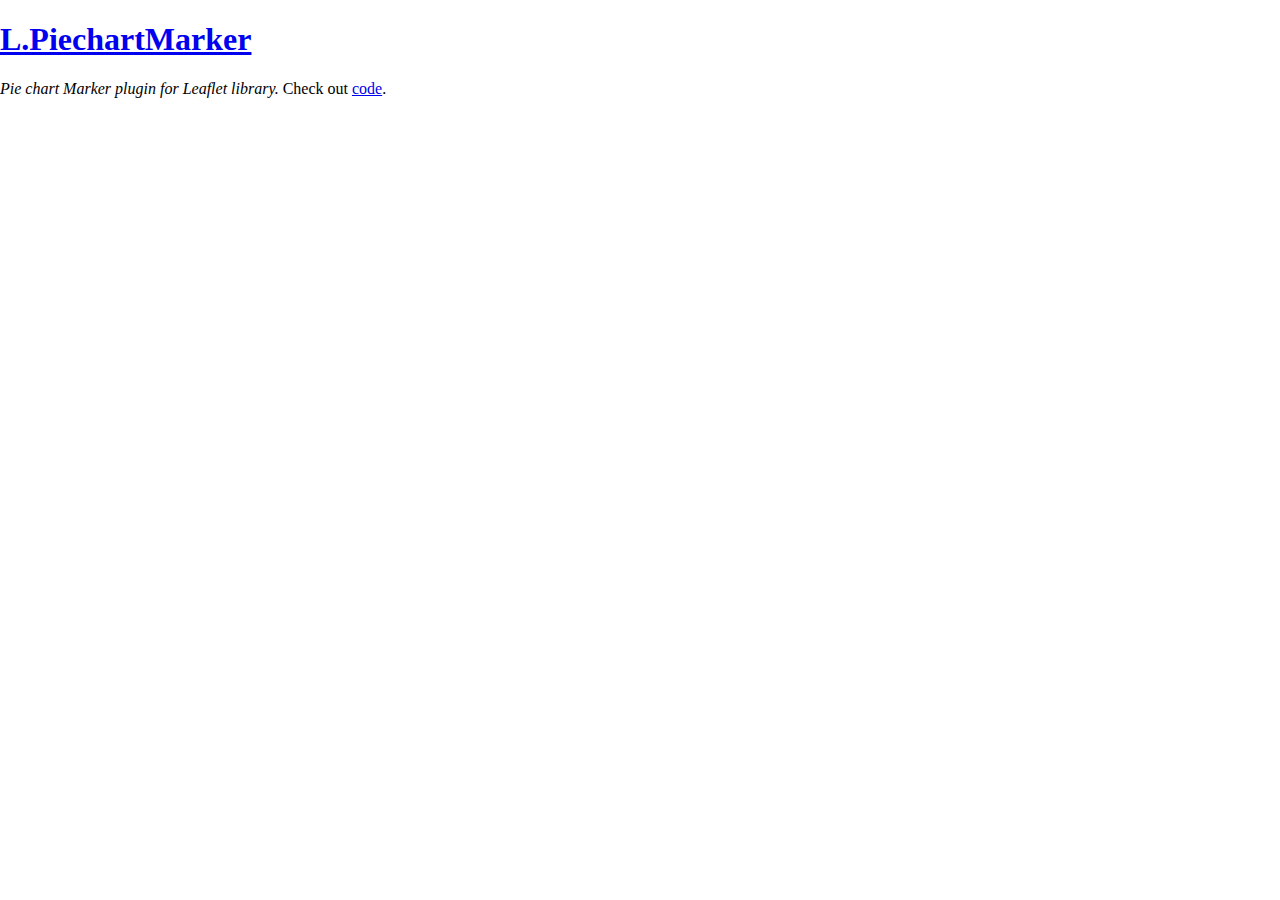
<file: ebiz/static/piechart/example.html>
<!DOCTYPE html>
<html>
<head>
  <title>L.PiechartMarker</title>
  <meta charset="utf-8">
  <link rel="stylesheet" href="http://cdn.leafletjs.com/leaflet-0.7.2/leaflet.css"/>
  <style type="text/css">
    #header {
      padding:0 1em;
    }

    body {
      padding:0;
      margin:0;
    }

    #description {
      line-height:0px;
      font-style:italic;
    }

    #map {
      top:120px;
      bottom:0;
      left:0;
      right:0;
      position:absolute;
      background:#fff;
    }
  </style>
</head>
<body>
<h1><a href="http://github.com/sashakavun/leaflet-piechart">L.PiechartMarker</a></h1>
<p><em>Pie chart Marker plugin for Leaflet library.</em> Check out <a href="https://github.com/sashakavun/leaflet-piechart">code</a>.</p>
<div id="map"></div>
<script src="http://cdn.leafletjs.com/leaflet-0.7.2/leaflet-src.js"></script>
<script src="http://sashakavun.github.io/leaflet-canvasicon/leaflet-canvasicon.js"></script>
<script type="text/javascript" src="leaflet-piechart.js"></script>
<script type="text/javascript">
  (function () {
    var map = L.map('map', {
      zoom: 12,
      center: [37.7630, -122.4435]
    });

    L.tileLayer('http://{s}.tile.osm.org/{z}/{x}/{y}.png', { attribution: '&copy; <a href="http://osm.org/copyright\">OpenStreetMap</a> contributors' }).addTo(map);

      L.piechartMarker(
          L.latLng([37.7930, -122.4035]),
          {
              data: [
                  { name: 'Apples', value: 25 },
                  { name: 'Oranges', value: 35 },
                  { name: 'Bananas', value: 20 },
                  { name: 'Pineapples', value: 30 }
              ]
          }
      ).addTo(map);

      L.piechartMarker(
          L.latLng([37.683, -122.4536]),
          {
              radius: 50,
              data: [
                  { name: 'Boots', value: 500 },
                  { name: 'Big Boots', value: 200 },
                  { name: 'Sneakers', value: 700 },
                  { name: 'Shoes', value: 350 },
                  { name: 'Moccasins', value: 100 },
                  { name: 'Bare foot', value: 200 }
              ]
          }
      ).addTo(map);

      L.piechartMarker(
          L.latLng([37.743, -122.4836]),
          {
              radius: 25,
              data: [
                  { name: 'Black', value: 500, style: { fillStyle: 'rgba(0,0,0,.6)', strokeStyle: 'rgba(0,0,0,.95)', lineWidth: 10 } },
                  { name: 'Red', value: 200, style: { fillStyle: 'rgba(255,0,0,.6)', strokeStyle: 'rgba(255,0,0,.95)', lineWidth: 7 } },
                  { name: 'Blue', value: 700, style: { fillStyle: 'rgba(0,0,255,.6)', strokeStyle: 'rgba(0,0,255,.95)', lineWidth: 5 } },
                  { name: 'Green', value: 350, style: { fillStyle: 'rgba(0,127,0,.6)', strokeStyle: 'rgba(0,127,0,.95)', lineWidth: 10 } }
              ]
          }
      ).addTo(map);

      L.piechartMarker(
          L.latLng([37.723, -122.4236]),
          {
              radius: 25,
              data: [
                  { name: 'One', value: 200 },
                  { name: 'Two', value: 300 },
                  { name: 'Three', value: 400 }
              ]
          }
      ).addTo(map);

  }());
</script>
</body>
</html>
</file>
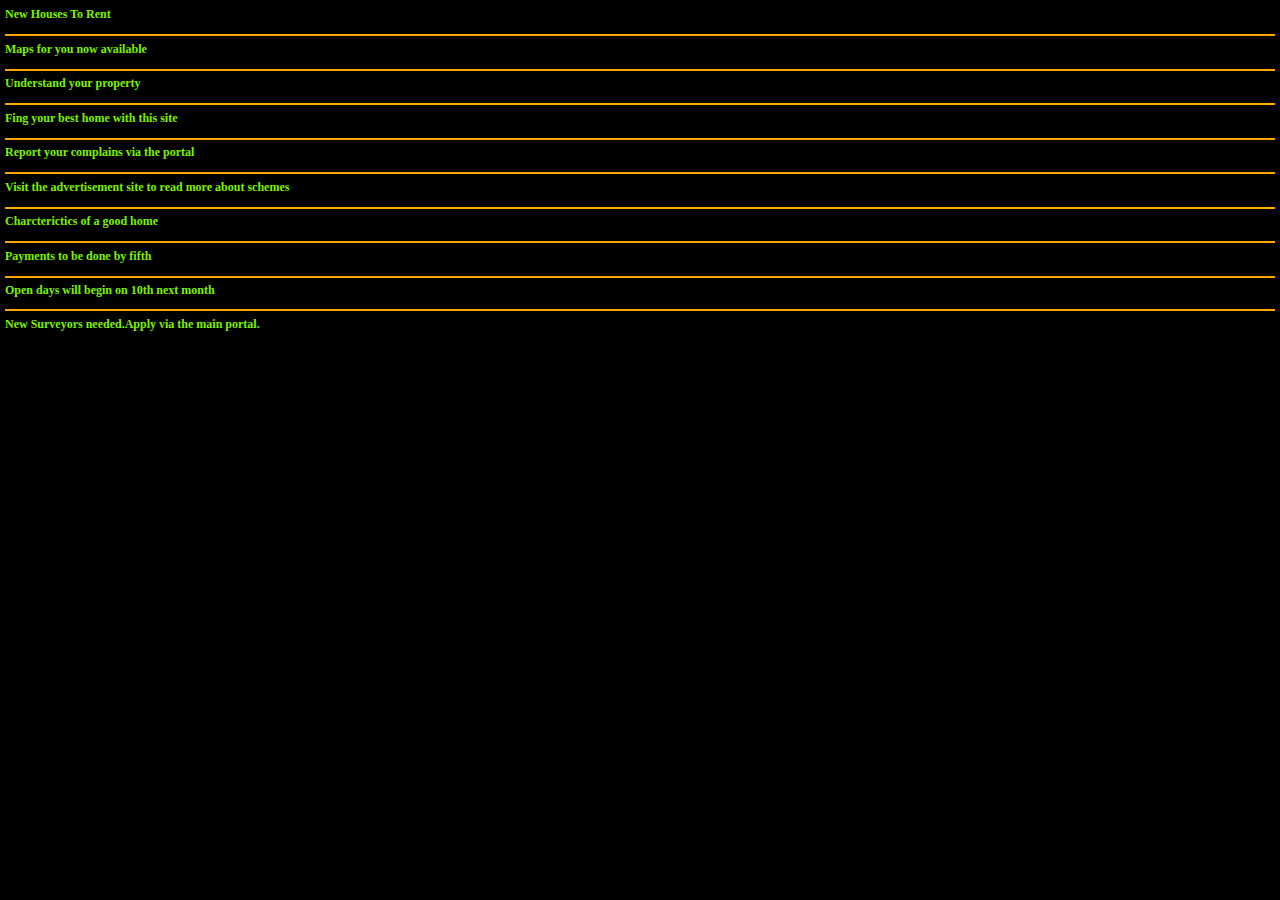
<file: ebiz/static/engine/pages/news.html>
<html><head>

<style type="text/css">
<!--
BODY 		{ margin-top: 0px; margin-right: 0px; margin-bottom: 0px; margin-left: 0px; }



 /* FONT COLORS */



TABLE		{ COLOR: #000000; FONT: 11px arial, sans-serif; font-weight: normal }

.title		{ COLOR: #7cf000; FONT: 12px cambria; font-weight: bold; }

.news      { font-family :candara; font-size:12px; color:#fff;}

#NewsDiv	{ position: absolute; left: 0; top: 0; width: 100% }

 /* PAGE LINK COLORS */

a:link		{ color: #0033FF; text-decoration: underline; }

a:visited	{ color: #6633FF; text-decoration: underline; }

a:active	{ color: #0033FF; text-decoration: underline; }

a:hover		{ color: #6699FF; text-decoration: none; }


-->
</style>



</head>

<BODY BGCOLOR="#000" TEXT="#000000" onMouseover="scrollspeed=0" onMouseout="scrollspeed=current" OnLoad="NewsScrollStart();">

<div id="NewsDiv">
<table cellpadding="5" cellspacing="0" border="0" width="100%"><tr><td>
<!-- SCROLLER CONTENT STARTS HERE -->
<span class="title">New Houses To Rent</span>
<p class="news">

</p>
<hr color="#ffa500">
<span class="title">Maps for you now available</span>
<p class="news"> 
</p>
<hr color="#ffa500">
<span class="title">Understand your property</span>
<p class="news"> 
</p>

<hr color="#ffa500">
<span class="title">Fing your best home with this site</span>
<p class="news">
 
</p>
<hr color="#ffa500">
<span class="title">Report your complains via the portal </span>
<p class="news">

</p>
<hr color="#ffa500">
<span class="title">Visit the advertisement site to read more about schemes</span>

<p class="news">

</p>
<hr color="#ffa500">
<span class="title">Charcterictics of a good home</span>

<p class="news">

</p>
<hr color="#ffa500">
<span class="title">Payments to be done by fifth </span>

<p>
</p>


<p class="news">
</p>
<hr color="#ffa500">
<span class="title">Open days will begin on 10th next month</span>

<p>


</p>
<p>


</p>
<hr color="#ffa500">
<span class="title">New Surveyors needed.Apply via the main portal.</span>

<p>


</p>

<span class="title"></span>

<p>


</p>

<p>

</p>

<span class="title"></span>

<br>
<p>

</p>
<br>

<br>
<!-- SCROLLER CONTENT ENDS HERE -->
</td></tr></table>
</div>





<!-- YOU DO NOT NEED TO EDIT BELOW THIS LINE -->





<script language="JavaScript" type="text/javascript">
<!-- HIDE CODE

var scrollspeed		= "1"		// SET SCROLLER SPEED 1 = SLOWEST
var speedjump		= "30"		// ADJUST SCROLL JUMPING = RANGE 20 TO 40
var startdelay 		= "2" 		// START SCROLLING DELAY IN SECONDS
var nextdelay		= "0" 		// SECOND SCROLL DELAY IN SECONDS 0 = QUICKEST
var topspace		= "2px"		// TOP SPACING FIRST TIME SCROLLING
var frameheight		= "150px"	// IF YOU RESIZE THE WINDOW EDIT THIS HEIGHT TO MATCH



current = (scrollspeed)



function HeightData(){
AreaHeight=dataobj.offsetHeight
if (AreaHeight==0){
setTimeout("HeightData()",( startdelay * 1000 ))
}
else {
ScrollNewsDiv()
}}

function NewsScrollStart(){
dataobj=document.all? document.all.NewsDiv : document.getElementById("NewsDiv")
dataobj.style.top=topspace
setTimeout("HeightData()",( startdelay * 1000 ))
}

function ScrollNewsDiv(){
dataobj.style.top=parseInt(dataobj.style.top)-(scrollspeed)
if (parseInt(dataobj.style.top)<AreaHeight*(-1)) {
dataobj.style.top=frameheight
setTimeout("ScrollNewsDiv()",( nextdelay * 1000 ))
}
else {
setTimeout("ScrollNewsDiv()",speedjump)
}}



// END HIDE CODE -->
</script>



</body>
</html>



<!-------------------------------------------- end of the code------------------------------->
</file>
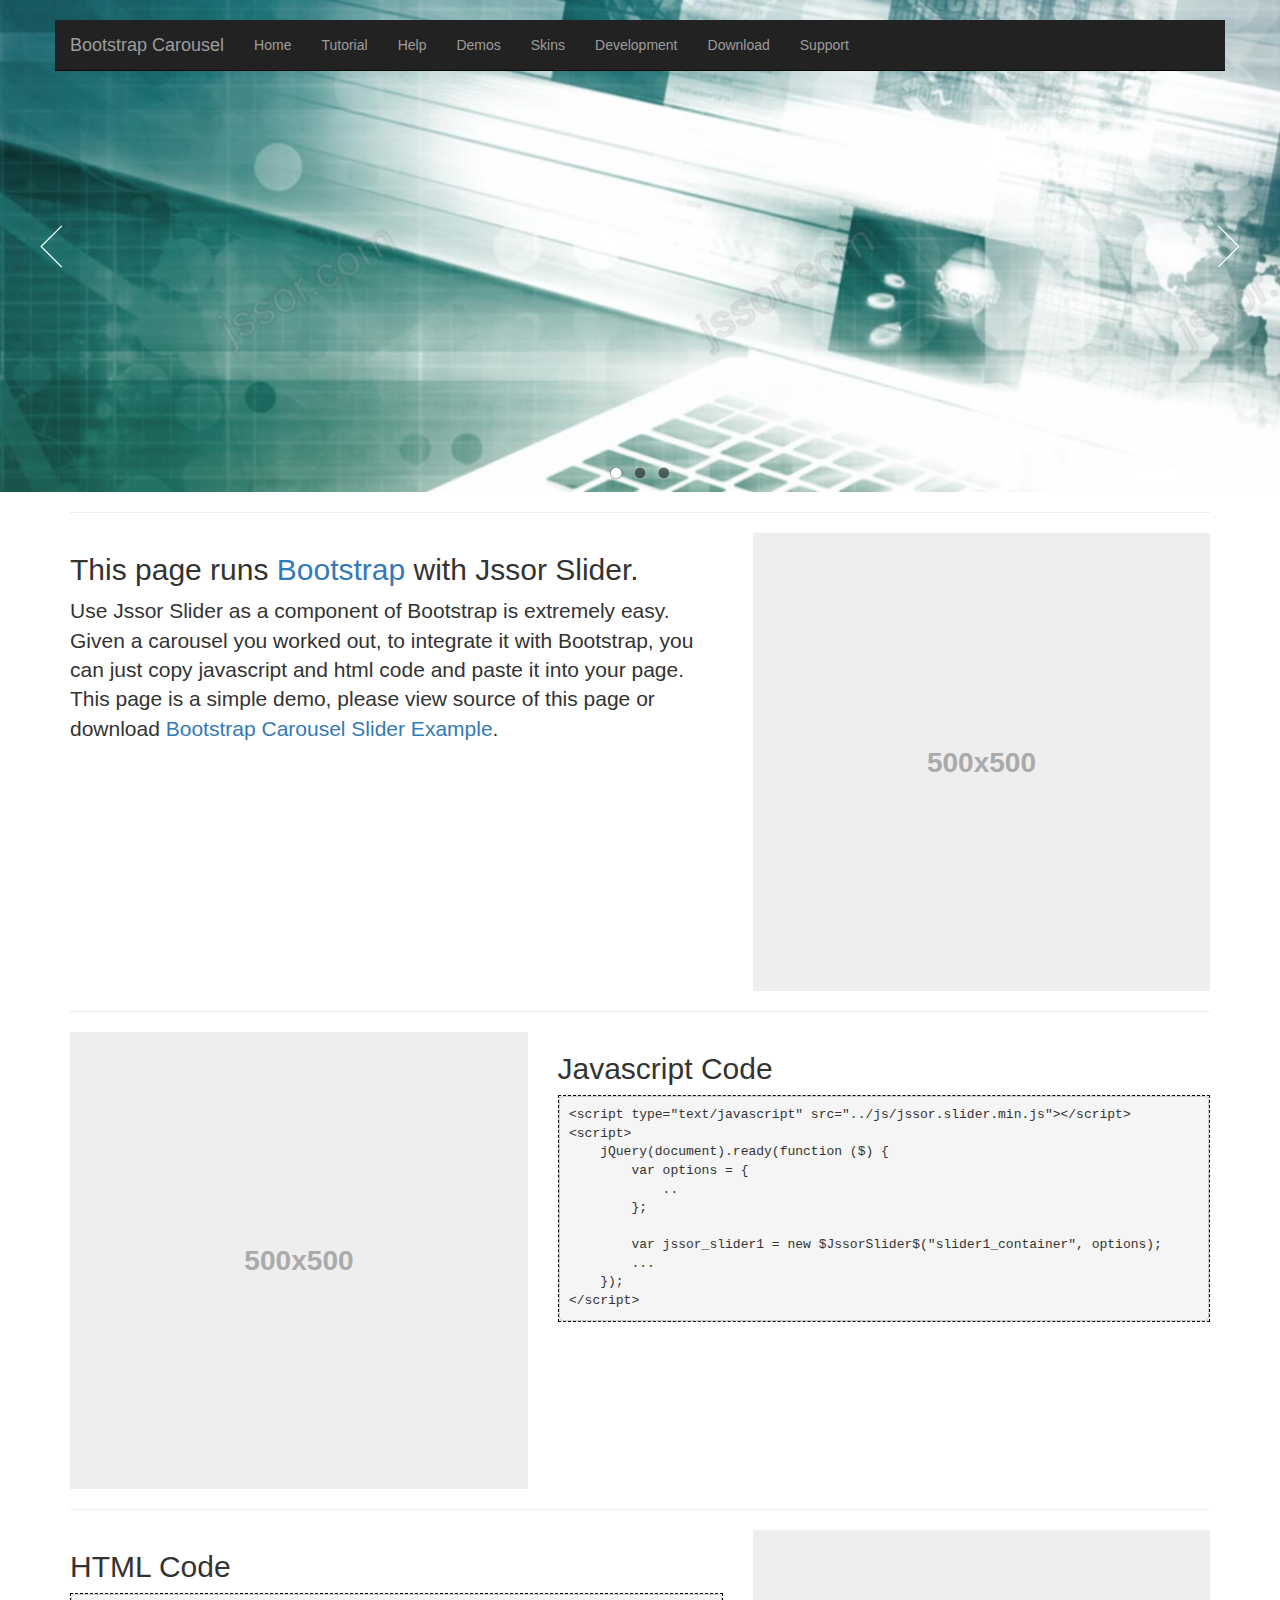
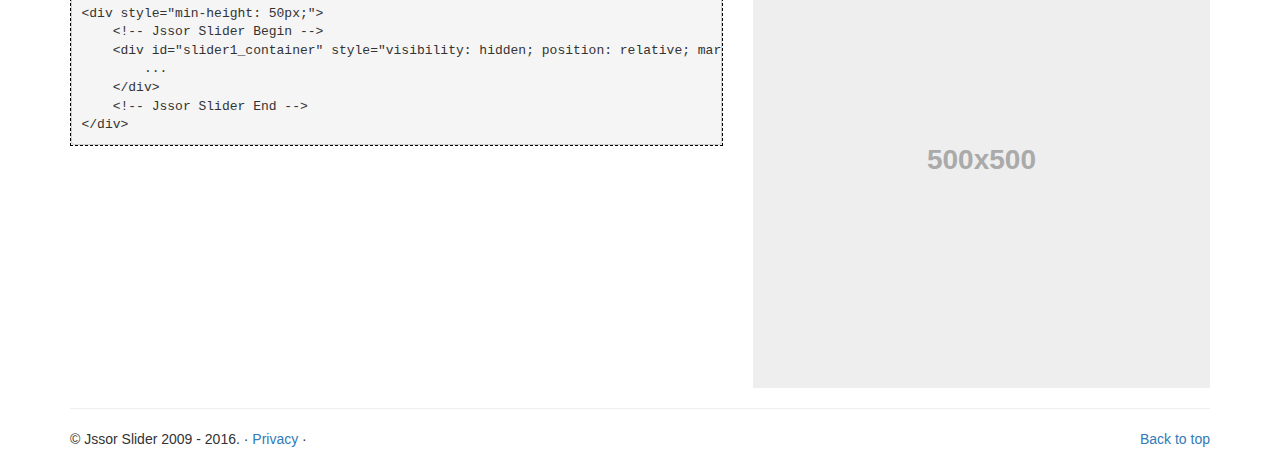
<file: ebiz/templates/carouse/examples-bootstrap/bootstrap-carousel.html>
﻿<!DOCTYPE html>
<html lang="en">
<head>
    <meta charset="utf-8">
    <meta http-equiv="X-UA-Compatible" content="IE=edge">
    <meta name="viewport" content="width=device-width, initial-scale=1">

    <title>Bootstrap Carousel Component Slider/Slideshow/Gallery/Banner</title>

    <!-- Bootstrap core CSS -->
    <link href="bootstrap.min.css" rel="stylesheet" />

    <!-- HTML5 shim and Respond.js for IE8 support of HTML5 elements and media queries -->
    <!--[if lt IE 9]>
      <script src="https://oss.maxcdn.com/html5shiv/3.7.2/html5shiv.min.js"></script>
      <script src="https://oss.maxcdn.com/respond/1.4.2/respond.min.js"></script>
    <![endif]-->
    
</head>
<body>

    <!-- NAVBAR
    ================================================== -->
    <style>
        /* use navbar-wrapper to wrap navigation bar, the purpose is to overlay navigation bar above slider */
        .navbar-wrapper {
            position: absolute;
            top: 20px;
            left: 0;
            width: 100%;
            height: 51px;
        }
        .navbar-wrapper > .container {
            padding: 0;
        }

        @media all and (max-width: 768px ){
            .navbar-wrapper {
                position: relative;
                top: 0px;
            }
        }
    </style>
    <div class="navbar-wrapper">
        <div class="container">

            <nav class="navbar navbar-inverse navbar-static-top" role="navigation" style="margin-bottom: 0px;">
                <div class="container">
                    <div class="navbar-header">
                        <button type="button" class="navbar-toggle collapsed" data-toggle="collapse" data-target="#navbar" aria-expanded="false" aria-controls="navbar">
                            <span class="sr-only">Toggle navigation</span>
                            <span class="icon-bar"></span>
                            <span class="icon-bar"></span>
                            <span class="icon-bar"></span>
                        </button>
                        <a class="navbar-brand" href="https://www.jssor.com/index.html">Bootstrap Carousel</a>
                    </div>
                    <div id="navbar" class="navbar-collapse collapse">
                        <ul class="nav navbar-nav">
                            <li><a href="https://www.jssor.com/index.html">Home</a></li>
                            <li><a href="https://www.jssor.com/tutorial/index.html">Tutorial</a></li>
                            <li><a href="https://www.jssor.com/help/index.html">Help</a></li>
                            <li><a href="https://www.jssor.com/demos/index.html">Demos</a></li>
                            <li><a href="https://www.jssor.com/skins/index.html">Skins</a></li>
                            <li><a href="https://www.jssor.com/development/index.html">Development</a></li>
                            <li><a href="https://www.jssor.com/download.html">Download</a></li>
                            <li><a href="https://www.jssor.com/support.html">Support</a></li>
                        </ul>
                    </div>
                </div>
            </nav>

        </div>
    </div>

    <div style="min-height: 50px;">
        <!-- Jssor Slider Begin -->
        
        <style>
            /* jssor slider loading skin spin css */
            .jssorl-009-spin img {
                animation-name: jssorl-009-spin;
                animation-duration: 1.6s;
                animation-iteration-count: infinite;
                animation-timing-function: linear;
            }

            @keyframes jssorl-009-spin {
                from {
                    transform: rotate(0deg);
                }

                to {
                    transform: rotate(360deg);
                }
            }
        </style>
        <div id="slider1_container" style="visibility: hidden; position: relative; margin: 0 auto;
        top: 0px; left: 0px; width: 1300px; height: 500px; overflow: hidden;">
            <!-- Loading Screen -->
            <div data-u="loading" class="jssorl-009-spin" style="position:absolute;top:0px;left:0px;width:100%;height:100%;text-align:center;background-color:rgba(0,0,0,0.7);">
                <img style="margin-top:-19px;position:relative;top:50%;width:38px;height:38px;" src="../svg/loading/static-svg/spin.svg" />
            </div>

            <!-- Slides Container -->
            <div data-u="slides" style="position: absolute; left: 0px; top: 0px; width: 1300px; height: 500px; overflow: hidden;">
                <div>
                    <img data-u="image" src="../img/gallery/1300x500/001.jpg" />
                </div>
                <div>
                    <img data-u="image" src="../img/gallery/1300x500/002.jpg" />
                </div>
                <div>
                    <img data-u="image" src="../img/gallery/1300x500/003.jpg" />
                </div>
            </div>
            
            <!--#region Bullet Navigator Skin Begin -->
            <!-- Help: https://www.jssor.com/development/slider-with-bullet-navigator.html -->
            <style>
                .jssorb031 {position:absolute;}
                .jssorb031 .i {position:absolute;cursor:pointer;}
                .jssorb031 .i .b {fill:#000;fill-opacity:0.5;stroke:#fff;stroke-width:1200;stroke-miterlimit:10;stroke-opacity:0.3;}
                .jssorb031 .i:hover .b {fill:#fff;fill-opacity:.7;stroke:#000;stroke-opacity:.5;}
                .jssorb031 .iav .b {fill:#fff;stroke:#000;fill-opacity:1;}
                .jssorb031 .i.idn {opacity:.3;}
            </style>
            <div data-u="navigator" class="jssorb031" style="position:absolute;bottom:12px;right:12px;" data-autocenter="1" data-scale="0.5" data-scale-bottom="0.75">
                <div data-u="prototype" class="i" style="width:16px;height:16px;">
                    <svg viewBox="0 0 16000 16000" style="position:absolute;top:0;left:0;width:100%;height:100%;">
                        <circle class="b" cx="8000" cy="8000" r="5800"></circle>
                    </svg>
                </div>
            </div>
            <!--#endregion Bullet Navigator Skin End -->
        
            <!--#region Arrow Navigator Skin Begin -->
            <!-- Help: https://www.jssor.com/development/slider-with-arrow-navigator.html -->
            <style>
                .jssora051 {display:block;position:absolute;cursor:pointer;}
                .jssora051 .a {fill:none;stroke:#fff;stroke-width:360;stroke-miterlimit:10;}
                .jssora051:hover {opacity:.8;}
                .jssora051.jssora051dn {opacity:.5;}
                .jssora051.jssora051ds {opacity:.3;pointer-events:none;}
            </style>
            <div data-u="arrowleft" class="jssora051" style="width:55px;height:55px;top:0px;left:25px;" data-autocenter="2" data-scale="0.75" data-scale-left="0.75">
                <svg viewBox="0 0 16000 16000" style="position:absolute;top:0;left:0;width:100%;height:100%;">
                    <polyline class="a" points="11040,1920 4960,8000 11040,14080 "></polyline>
                </svg>
            </div>
            <div data-u="arrowright" class="jssora051" style="width:55px;height:55px;top:0px;right:25px;" data-autocenter="2" data-scale="0.75" data-scale-right="0.75">
                <svg viewBox="0 0 16000 16000" style="position:absolute;top:0;left:0;width:100%;height:100%;">
                    <polyline class="a" points="4960,1920 11040,8000 4960,14080 "></polyline>
                </svg>
            </div>
            <!--#endregion Arrow Navigator Skin End -->
        </div>
        <!-- Jssor Slider End -->
    </div>

    <!-- Marketing messaging and featurettes
    ================================================== -->
    <!-- Wrap the rest of the page in another container to center all the content. -->

    <div class="container marketing">

        <hr class="featurette-divider">

        <div class="row featurette">
            <div class="col-md-7">
                <h2 class="featurette-heading">This page runs <a href="http://getbootstrap.com" target="_blank" rel="nofollow">Bootstrap</a> with Jssor Slider.</h2>
                <p class="lead">Use Jssor Slider as a component of Bootstrap is extremely easy. Given a carousel you worked out, to integrate it with Bootstrap, you can just copy javascript and html code and paste it into your page. This page is a simple demo, please view source of this page or download <a href="https://www.jssor.com/download-bootstrap-carousel-slider-example.html">Bootstrap Carousel Slider Example</a>.</p>
            </div>
            <div class="col-md-5">
                <img class="featurette-image img-responsive" data-src="holder.js/500x500/auto" alt="Generic placeholder image">
            </div>
        </div>

        <hr class="featurette-divider">

        <div class="row featurette">
            <div class="col-md-5">
                <img class="featurette-image img-responsive" data-src="holder.js/500x500/auto" alt="Generic placeholder image">
            </div>
            <div class="col-md-7">
                <h2 class="featurette-heading">Javascript Code</h2>
                <div class="lead" style="background-color:#f0f0f0; border: 1px dashed #000; white-space: nowrap;">
                    <pre style="margin:0px;">
&lt;script type="text/javascript" src="../js/jssor.slider.min.js"&gt;&lt;/script&gt;
&lt;script&gt;
    jQuery(document).ready(function ($) {
        var options = {
            ..
        };
            
        var jssor_slider1 = new $JssorSlider$("slider1_container", options);
        ...
    });
&lt;/script&gt;</pre>
                </div>
            </div>
        </div>

        <hr class="featurette-divider">

        <div class="row featurette">
            <div class="col-md-7">
                <h2 class="featurette-heading">HTML Code</h2>
                <div class="lead" style="background-color:#f0f0f0; border: 1px dashed #000; white-space: nowrap;">
                    <pre style="margin:0px;">
&lt;div style="min-height: 50px;"&gt;
    &lt;!-- Jssor Slider Begin --&gt;
    &lt;div id="slider1_container" style="visibility: hidden; position: relative; margin: 0 auto; width: 980px; height: 380px; overflow: hidden;"&gt;
        ...
    &lt;/div&gt;
    &lt;!-- Jssor Slider End --&gt;
&lt;/div&gt;</pre>
                </div>
            </div>
            <div class="col-md-5">
                <img class="featurette-image img-responsive" data-src="holder.js/500x500/auto" alt="Generic placeholder image">
            </div>
        </div>

        <hr class="featurette-divider">

        <!-- /END THE FEATURETTES -->
        <!-- FOOTER -->
        <footer>
            <p class="pull-right"><a href="#">Back to top</a></p>
            <p>&copy; Jssor Slider 2009 - 2016. &middot; <a href="#">Privacy</a> &middot; </p>
        </footer>

    </div><!-- /.container -->

    <!-- Bootstrap core JavaScript
    ================================================== -->
    <!-- Placed at the end of the document so the pages load faster -->
    <script src="../js/jquery-1.9.1.min.js"></script>
    <script src="bootstrap.min.js"></script>
    <script src="docs.min.js"></script>
    <!-- IE10 viewport hack for Surface/desktop Windows 8 bug -->
    <script src="ie10-viewport-bug-workaround.js"></script>

    <!-- jssor slider scripts-->
    <script type="text/javascript" src="../js/jssor.slider.min.js"></script>
    <script>
        jQuery(document).ready(function ($) {

            var options = {
                $FillMode: 2,                                       //[Optional] The way to fill image in slide, 0 stretch, 1 contain (keep aspect ratio and put all inside slide), 2 cover (keep aspect ratio and cover whole slide), 4 actual size, 5 contain for large image, actual size for small image, default value is 0
                $AutoPlay: 1,                                       //[Optional] Auto play or not, to enable slideshow, this option must be set to greater than 0. Default value is 0. 0: no auto play, 1: continuously, 2: stop at last slide, 4: stop on click, 8: stop on user navigation (by arrow/bullet/thumbnail/drag/arrow key navigation)
                $Idle: 4000,                                        //[Optional] Interval (in milliseconds) to go for next slide since the previous stopped if the slider is auto playing, default value is 3000
                $PauseOnHover: 1,                                   //[Optional] Whether to pause when mouse over if a slider is auto playing, 0 no pause, 1 pause for desktop, 2 pause for touch device, 3 pause for desktop and touch device, 4 freeze for desktop, 8 freeze for touch device, 12 freeze for desktop and touch device, default value is 1

                $ArrowKeyNavigation: 1,   			                //[Optional] Steps to go for each navigation request by pressing arrow key, default value is 1.
                $SlideEasing: $Jease$.$OutQuint,                    //[Optional] Specifies easing for right to left animation, default value is $Jease$.$OutQuad
                $SlideDuration: 800,                                //[Optional] Specifies default duration (swipe) for slide in milliseconds, default value is 500
                $MinDragOffsetToSlide: 20,                          //[Optional] Minimum drag offset to trigger slide, default value is 20
                //$SlideWidth: 600,                                 //[Optional] Width of every slide in pixels, default value is width of 'slides' container
                //$SlideHeight: 300,                                //[Optional] Height of every slide in pixels, default value is height of 'slides' container
                $SlideSpacing: 0, 					                //[Optional] Space between each slide in pixels, default value is 0
                $UISearchMode: 1,                                   //[Optional] The way (0 parellel, 1 recursive, default value is 1) to search UI components (slides container, loading screen, navigator container, arrow navigator container, thumbnail navigator container etc).
                $PlayOrientation: 1,                                //[Optional] Orientation to play slide (for auto play, navigation), 1 horizental, 2 vertical, 5 horizental reverse, 6 vertical reverse, default value is 1
                $DragOrientation: 1,                                //[Optional] Orientation to drag slide, 0 no drag, 1 horizental, 2 vertical, 3 either, default value is 1 (Note that the $DragOrientation should be the same as $PlayOrientation when $Cols is greater than 1, or parking position is not 0)

                $BulletNavigatorOptions: {                          //[Optional] Options to specify and enable navigator or not
                    $Class: $JssorBulletNavigator$,                 //[Required] Class to create navigator instance
                    $ChanceToShow: 2,                               //[Required] 0 Never, 1 Mouse Over, 2 Always
                    $SpacingX: 8,                                   //[Optional] Horizontal space between each item in pixel, default value is 0
                    $Orientation: 1                                //[Optional] The orientation of the navigator, 1 horizontal, 2 vertical, default value is 1
                },

                $ArrowNavigatorOptions: {                           //[Optional] Options to specify and enable arrow navigator or not
                    $Class: $JssorArrowNavigator$,                  //[Requried] Class to create arrow navigator instance
                    $ChanceToShow: 2                                 //[Optional] Steps to go for each navigation request, default value is 1
                }
            };

            var jssor_slider1 = new $JssorSlider$("slider1_container", options);

            //responsive code begin
            //you can remove responsive code if you don't want the slider scales while window resizing
            function ScaleSlider() {
                var bodyWidth = document.body.clientWidth;
                if (bodyWidth)
                    jssor_slider1.$ScaleWidth(Math.min(bodyWidth, 1920));
                else
                    window.setTimeout(ScaleSlider, 30);
            }
            ScaleSlider();

            $(window).bind("load", ScaleSlider);
            $(window).bind("resize", ScaleSlider);
            $(window).bind("orientationchange", ScaleSlider);
            //responsive code end
        });
    </script>
</body>
</html>
</file>
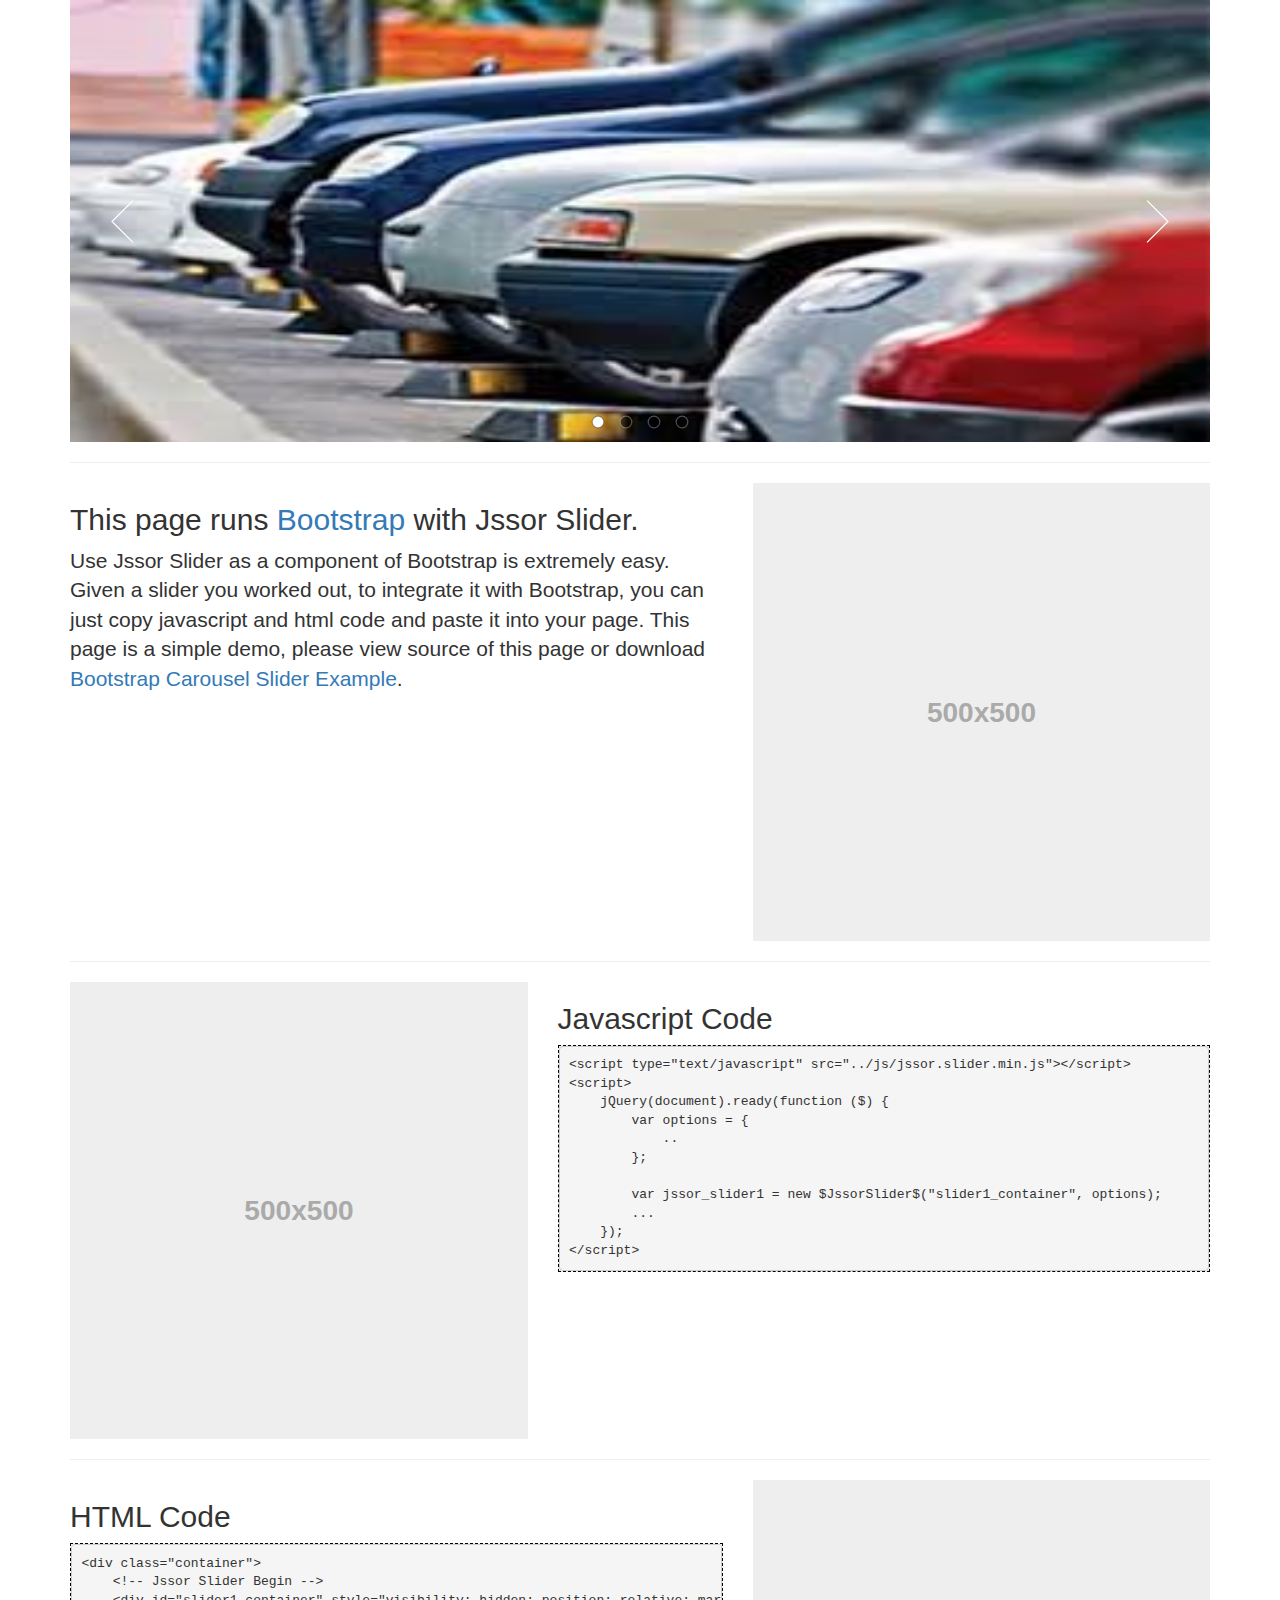
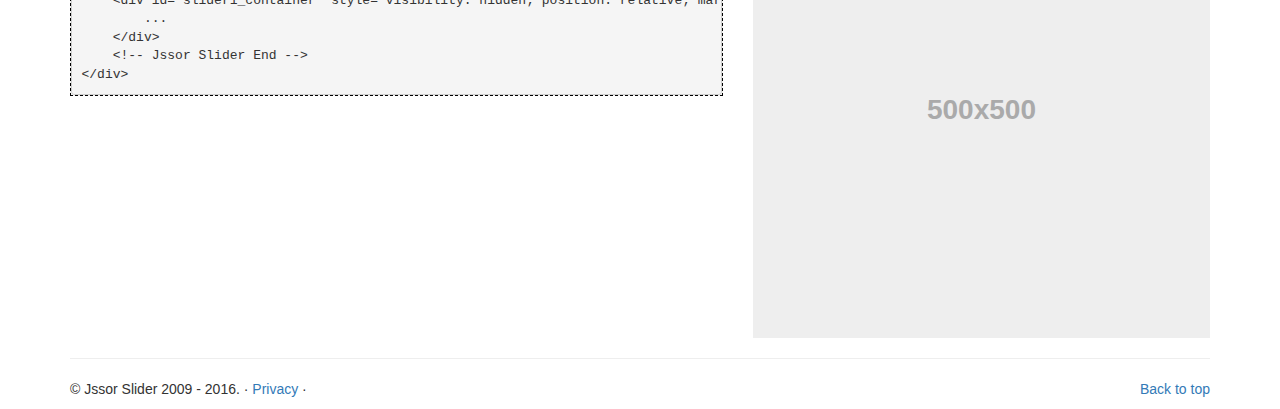
<file: ebiz/templates/carouse/examples-bootstrap/bootstrap-slider.html>
<!DOCTYPE html>
<html lang="en">
<head>
    <meta charset="utf-8">
    <meta http-equiv="X-UA-Compatible" content="IE=edge">
    <meta name="viewport" content="width=device-width, initial-scale=1">

    <title>Bootstrap Slider Component Carousel/Slideshow/Gallery/Banner</title>

    <!-- Bootstrap core CSS -->
    <link href="bootstrap.min.css" rel="stylesheet" />

    <!-- HTML5 shim and Respond.js for IE8 support of HTML5 elements and media queries -->
    <!--[if lt IE 9]>
      <script src="https://oss.maxcdn.com/html5shiv/3.7.2/html5shiv.min.js"></script>
      <script src="https://oss.maxcdn.com/respond/1.4.2/respond.min.js"></script>
    <![endif]-->

</head>
<body>
    <!-- NAVBAR
    ================================================== -->
    <!-- Use a container to wrap the slider, the purpose is to enable slider to always fit width of the wrapper while window resize -->
    <div class="container">
        <!-- Jssor Slider Begin -->

        <style>
            /* jssor slider loading skin spin css */
            .jssorl-009-spin img {
                animation-name: jssorl-009-spin;
                animation-duration: 1.6s;
                animation-iteration-count: infinite;
                animation-timing-function: linear;
            }

            @keyframes jssorl-009-spin {
                from {
                    transform: rotate(0deg);
                }

                to {
                    transform: rotate(360deg);
                }
            }
        </style>

        <div id="slider1_container" style="visibility: hidden; position: relative; margin: 0 auto; width: 1140px; height: 442px; overflow: hidden;">
            <!-- Loading Screen -->
            <div data-u="loading" class="jssorl-009-spin" style="position:absolute;top:0px;left:0px;width:100%;height:100%;text-align:center;background-color:rgba(0,0,0,0.7);">
                <img style="margin-top:-19px;position:relative;top:50%;width:38px;height:38px;" src="../svg/loading/static-svg/spin.svg" />
            </div>

            <!-- Slides Container -->
            <div data-u="slides" style="position: absolute; left: 0px; top: 0px; width: 1140px; height: 442px;
            overflow: hidden;">
                <div>
                    <img data-u="image" src="../img/gallery/980x380/001.jpeg" />
                </div>
                <div>
                    <img data-u="image" src="../img/gallery/980x380/002.png" />
                </div>
                <div>
                    <img data-u="image" src="../img/gallery/980x380/003.jpeg" />
                </div>
                <div>
                    <img data-u="image" src="../img/gallery/980x380/004.jpg" />
                </div>
            </div>
            
            <!--#region Bullet Navigator Skin Begin -->
            <!-- Help: https://www.jssor.com/development/slider-with-bullet-navigator.html -->
            <style>
                .jssorb031 {position:absolute;}
                .jssorb031 .i {position:absolute;cursor:pointer;}
                .jssorb031 .i .b {fill:#000;fill-opacity:0.5;stroke:#fff;stroke-width:1200;stroke-miterlimit:10;stroke-opacity:0.3;}
                .jssorb031 .i:hover .b {fill:#fff;fill-opacity:.7;stroke:#000;stroke-opacity:.5;}
                .jssorb031 .iav .b {fill:#fff;stroke:#000;fill-opacity:1;}
                .jssorb031 .i.idn {opacity:.3;}
            </style>
            <div data-u="navigator" class="jssorb031" style="position:absolute;bottom:12px;right:12px;" data-autocenter="1" data-scale="0.5" data-scale-bottom="0.75">
                <div data-u="prototype" class="i" style="width:16px;height:16px;">
                    <svg viewBox="0 0 16000 16000" style="position:absolute;top:0;left:0;width:100%;height:100%;">
                        <circle class="b" cx="8000" cy="8000" r="5800"></circle>
                    </svg>
                </div>
            </div>
            <!--#endregion Bullet Navigator Skin End -->
        
            <!--#region Arrow Navigator Skin Begin -->
            <!-- Help: https://www.jssor.com/development/slider-with-arrow-navigator.html -->
            <style>
                .jssora051 {display:block;position:absolute;cursor:pointer;}
                .jssora051 .a {fill:none;stroke:#fff;stroke-width:360;stroke-miterlimit:10;}
                .jssora051:hover {opacity:.8;}
                .jssora051.jssora051dn {opacity:.5;}
                .jssora051.jssora051ds {opacity:.3;pointer-events:none;}
            </style>
            <div data-u="arrowleft" class="jssora051" style="width:55px;height:55px;top:0px;left:25px;" data-autocenter="2" data-scale="0.75" data-scale-left="0.75">
                <svg viewBox="0 0 16000 16000" style="position:absolute;top:0;left:0;width:100%;height:100%;">
                    <polyline class="a" points="11040,1920 4960,8000 11040,14080 "></polyline>
                </svg>
            </div>
            <div data-u="arrowright" class="jssora051" style="width:55px;height:55px;top:0px;right:25px;" data-autocenter="2" data-scale="0.75" data-scale-right="0.75">
                <svg viewBox="0 0 16000 16000" style="position:absolute;top:0;left:0;width:100%;height:100%;">
                    <polyline class="a" points="4960,1920 11040,8000 4960,14080 "></polyline>
                </svg>
            </div>
            <!--#endregion Arrow Navigator Skin End -->
        </div>
        <!-- Jssor Slider End -->
    </div>

    <!-- Marketing messaging and featurettes
    ================================================== -->
    <!-- Wrap the rest of the page in another container to center all the content. -->

    <div class="container marketing">

        <hr class="featurette-divider">

        <div class="row featurette">
            <div class="col-md-7">
                <h2 class="featurette-heading">This page runs <a href="http://getbootstrap.com" target="_blank" rel="nofollow">Bootstrap</a> with Jssor Slider.</h2>
                <p class="lead">Use Jssor Slider as a component of Bootstrap is extremely easy. Given a slider you worked out, to integrate it with Bootstrap, you can just copy javascript and html code and paste it into your page. This page is a simple demo, please view source of this page or download <a href="https://www.jssor.com/download-bootstrap-carousel-slider-example.html">Bootstrap Carousel Slider Example</a>.</p>
            </div>
            <div class="col-md-5">
                <img class="featurette-image img-responsive" data-src="holder.js/500x500/auto" alt="Generic placeholder image">
            </div>
        </div>

        <hr class="featurette-divider">

        <div class="row featurette">
            <div class="col-md-5">
                <img class="featurette-image img-responsive" data-src="holder.js/500x500/auto" alt="Generic placeholder image">
            </div>
            <div class="col-md-7">
                <h2 class="featurette-heading">Javascript Code</h2>
                <div class="lead" style="background-color:#f0f0f0; border: 1px dashed #000; white-space: nowrap;">
                    <pre style="margin:0px;">
&lt;script type="text/javascript" src="../js/jssor.slider.min.js"&gt;&lt;/script&gt;
&lt;script&gt;
    jQuery(document).ready(function ($) {
        var options = {
            ..
        };
            
        var jssor_slider1 = new $JssorSlider$("slider1_container", options);
        ...
    });
&lt;/script&gt;</pre>
                </div>
            </div>
        </div>

        <hr class="featurette-divider">

        <div class="row featurette">
            <div class="col-md-7">
                <h2 class="featurette-heading">HTML Code</h2>
                <div class="lead" style="background-color:#f0f0f0; border: 1px dashed #000; white-space: nowrap;">
                    <pre style="margin:0px;">
&lt;div class="container"&gt;
    &lt;!-- Jssor Slider Begin --&gt;
    &lt;div id="slider1_container" style="visibility: hidden; position: relative; margin: 0 auto; width: 980px; height: 380px; overflow: hidden;"&gt;
        ...
    &lt;/div&gt;
    &lt;!-- Jssor Slider End --&gt;
&lt;/div&gt;</pre>
                </div>
            </div>
            <div class="col-md-5">
                <img class="featurette-image img-responsive" data-src="holder.js/500x500/auto" alt="Generic placeholder image">
            </div>
        </div>

        <hr class="featurette-divider">

        <!-- /END THE FEATURETTES -->
        <!-- FOOTER -->
        <footer>
            <p class="pull-right"><a href="#">Back to top</a></p>
            <p>&copy; Jssor Slider 2009 - 2016. &middot; <a href="#">Privacy</a> &middot; </p>
        </footer>

    </div><!-- /.container -->

    <!-- Bootstrap core JavaScript
    ================================================== -->
    <!-- Placed at the end of the document so the pages load faster -->
    <script src="../js/jquery-1.9.1.min.js"></script>
    <script src="bootstrap.min.js"></script>
    <script src="docs.min.js"></script>
    <!-- IE10 viewport hack for Surface/desktop Windows 8 bug -->
    <script src="ie10-viewport-bug-workaround.js"></script>

    <!-- jssor slider scripts-->
    <script type="text/javascript" src="../js/jssor.slider.min.js"></script>
    <script>

        jQuery(document).ready(function ($) {
            var options = {
                $AutoPlay: 1,                                       //[Optional] Auto play or not, to enable slideshow, this option must be set to greater than 0. Default value is 0. 0: no auto play, 1: continuously, 2: stop at last slide, 4: stop on click, 8: stop on user navigation (by arrow/bullet/thumbnail/drag/arrow key navigation)
                $AutoPlaySteps: 1,                                  //[Optional] Steps to go for each navigation request (this options applys only when slideshow disabled), the default value is 1
                $Idle: 2000,                                        //[Optional] Interval (in milliseconds) to go for next slide since the previous stopped if the slider is auto playing, default value is 3000
                $PauseOnHover: 1,                                   //[Optional] Whether to pause when mouse over if a slider is auto playing, 0 no pause, 1 pause for desktop, 2 pause for touch device, 3 pause for desktop and touch device, 4 freeze for desktop, 8 freeze for touch device, 12 freeze for desktop and touch device, default value is 1

                $ArrowKeyNavigation: 1,   			                //[Optional] Steps to go for each navigation request by pressing arrow key, default value is 1.
                $SlideEasing: $Jease$.$OutQuint,                    //[Optional] Specifies easing for right to left animation, default value is $Jease$.$OutQuad
                $SlideDuration: 800,                                //[Optional] Specifies default duration (swipe) for slide in milliseconds, default value is 500
                $MinDragOffsetToSlide: 20,                          //[Optional] Minimum drag offset to trigger slide, default value is 20
                //$SlideWidth: 600,                                 //[Optional] Width of every slide in pixels, default value is width of 'slides' container
                //$SlideHeight: 300,                                //[Optional] Height of every slide in pixels, default value is height of 'slides' container
                $SlideSpacing: 0, 					                //[Optional] Space between each slide in pixels, default value is 0
                $UISearchMode: 1,                                   //[Optional] The way (0 parellel, 1 recursive, default value is 1) to search UI components (slides container, loading screen, navigator container, arrow navigator container, thumbnail navigator container etc).
                $PlayOrientation: 1,                                //[Optional] Orientation to play slide (for auto play, navigation), 1 horizental, 2 vertical, 5 horizental reverse, 6 vertical reverse, default value is 1
                $DragOrientation: 1,                                //[Optional] Orientation to drag slide, 0 no drag, 1 horizental, 2 vertical, 3 either, default value is 1 (Note that the $DragOrientation should be the same as $PlayOrientation when $Cols is greater than 1, or parking position is not 0)

                $ArrowNavigatorOptions: {                           //[Optional] Options to specify and enable arrow navigator or not
                    $Class: $JssorArrowNavigator$,                  //[Requried] Class to create arrow navigator instance
                    $ChanceToShow: 2,                               //[Required] 0 Never, 1 Mouse Over, 2 Always
                    $Steps: 1                                       //[Optional] Steps to go for each navigation request, default value is 1
                },

                $BulletNavigatorOptions: {                          //[Optional] Options to specify and enable navigator or not
                    $Class: $JssorBulletNavigator$,                 //[Required] Class to create navigator instance
                    $ChanceToShow: 2,                               //[Required] 0 Never, 1 Mouse Over, 2 Always
                    $Steps: 1,                                      //[Optional] Steps to go for each navigation request, default value is 1
                    $SpacingX: 12,                                  //[Optional] Horizontal space between each item in pixel, default value is 0
                    $Orientation: 1                                 //[Optional] The orientation of the navigator, 1 horizontal, 2 vertical, default value is 1
                }
            };

            var jssor_slider1 = new $JssorSlider$("slider1_container", options);

            //responsive code begin
            //you can remove responsive code if you don't want the slider scales while window resizing
            function ScaleSlider() {
                var parentWidth = jssor_slider1.$Elmt.parentNode.clientWidth;
                if (parentWidth) {
                    jssor_slider1.$ScaleWidth(parentWidth - 30);
                }
                else
                    window.setTimeout(ScaleSlider, 30);
            }
            ScaleSlider();

            $(window).bind("load", ScaleSlider);
            $(window).bind("resize", ScaleSlider);
            $(window).bind("orientationchange", ScaleSlider);
            //responsive code end
        });
    </script>
</body>
</html>
</file>
